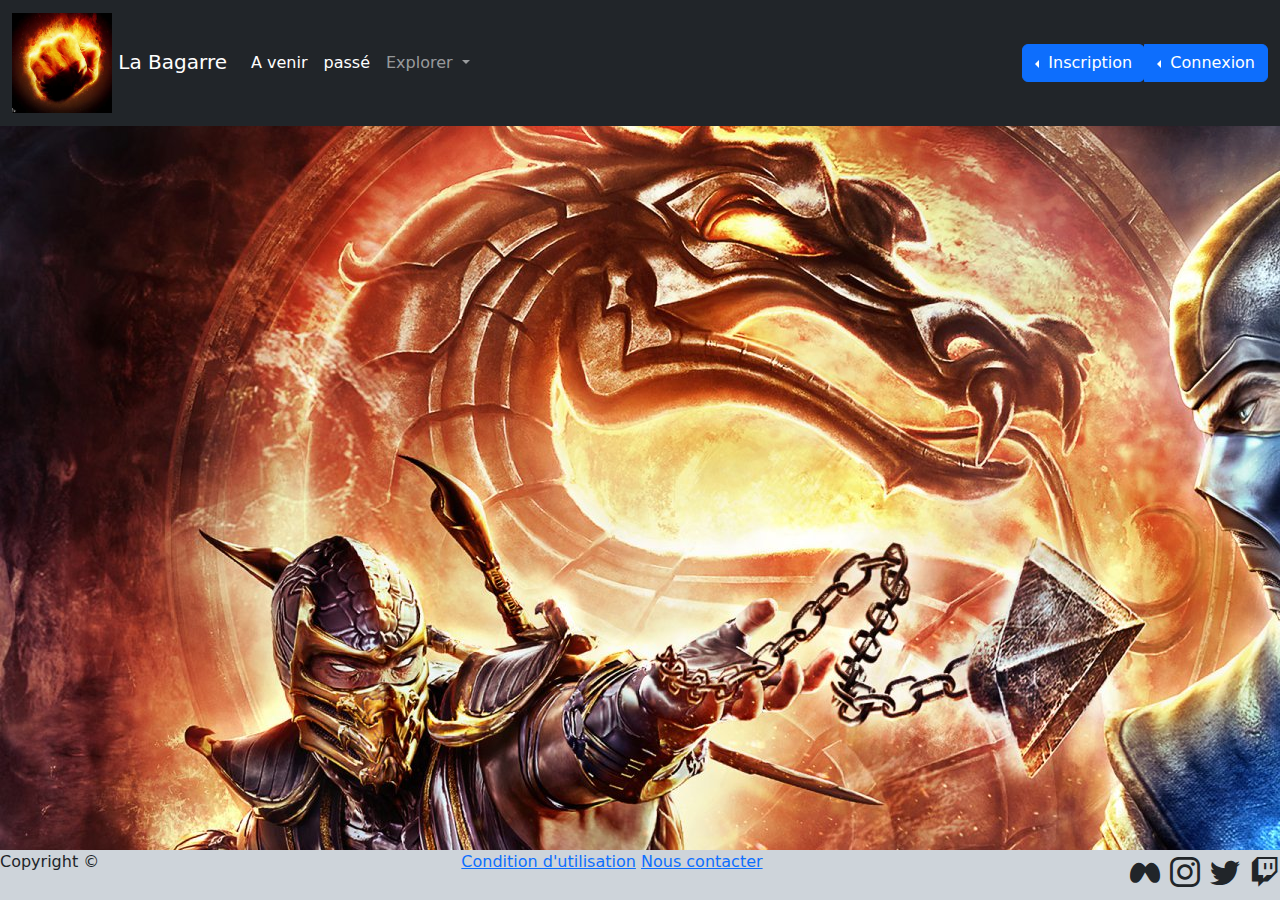
<file: index.html>
<!DOCTYPE html>
<html lang="en">
<head>
    <meta charset="UTF-8">
    <meta http-equiv="X-UA-Compatible" content="IE=edge">
    <meta name="viewport" content="width=device-width, initial-scale=1.0">
    <link href="https://cdn.jsdelivr.net/npm/bootstrap@5.3.0-alpha3/dist/css/bootstrap.min.css" rel="stylesheet" integrity="sha384-KK94CHFLLe+nY2dmCWGMq91rCGa5gtU4mk92HdvYe+M/SXH301p5ILy+dN9+nJOZ" crossorigin="anonymous">
    <link rel="stylesheet" href="https://cdn.jsdelivr.net/npm/bootstrap-icons@1.10.4/font/bootstrap-icons.css">
    <title>Accueil La Bagarre</title>
    <link rel="stylesheet" href="https://cdn.jsdelivr.net/npm/bootstrap@5.3.0-alpha3/dist/css/bootstrap.min.css">
    <link rel="stylesheet" href="css/styles.css">
</head>
<body>
    <div class="wrap">
    <!-- header avec icone du site, menu de navigation du site en dropdown, lien d'inscription, lien de connexion en dropdown -->
    <nav class="navbar navbar-expand-lg bg-dark" data-bs-theme="dark">
        <header class="container-fluid">
            <a class="navbar-brand" href="index.html">
                <img src="./images/Logo_site.jpg" alt="logo de la bagarre" width="100px">
                La Bagarre
            </a>
            <button class="navbar-toggler" type="button" data-bs-toggle="collapse" data-bs-target="#navbarSupportedContent" aria-controls="navbarSupportedContent" aria-expanded="false" aria-label="Toggle navigation">
                <span class="navbar-toggler-icon"></span>
            </button>
            <div class="collapse navbar-collapse" id="navbarSupportedContent">
            <ul class="navbar-nav me-auto mb-2 mb-lg-0">
                <li class="nav-item">
                    <a class="nav-link active" aria-current="page" href="./agenda.html">A venir</a>
                </li>
                <li class="nav-item">
                     <a class="nav-link active" href="./agenda.html#carouselagendapasse">passé</a>
                </li>
                <li class="nav-item dropdown">
                    <a class="nav-link dropdown-toggle" href="#" role="button" data-bs-toggle="dropdown" aria-expanded="false">
                    Explorer
                    </a>
                    <ul class="dropdown-menu">
                        <li><a class="dropdown-item" href="./agenda.html" target="_blank">Tournois à venir</a></li>
                        <li><a class="dropdown-item" href="./agenda.html#carouselagendapasse" target="_blank">Tournois passés</a></li>
                        <li><a class="dropdown-item" href="./profilUtilisateur.html" target="_blank">Profil</a></li>
                        <li><a class="dropdown-item" href="./inscription.html" target="_blank">Inscription</a></li>
                        <li><a class="dropdown-item" href="./generationArbre.html" target="_blank">Générer un arbre</a></li>
                        <li><a class="dropdown-item" href="./conditionEtNousContacter.html" target="_blank">Condition</a></li>
                        <li><a class="dropdown-item" href="./conditionEtNousContacter.html#nousContacter" target="_blank">Nous contacter</a></li>
                     </ul>
                </li>
            </ul>
            <!-- bouton inscription -->
            <div class="btn-group dropstart">
                <button type="button" class="btn btn-primary dropdown-toggle" data-bs-toggle="dropdown" aria-expanded="false" data-bs-auto-close="outside">
                    Inscription
                </button>
                <form class="dropdown-menu px-5 bg-primary-subtle" method="get"action="./inscription.html">
                    <div class="form-floating mb-2" style="width: 200px">
                        <input type="text" class="form-control" id="login">
                        <label for="login">Login :</label>
                    </div>
                    <div class="form-floating mb-2" style="width: 200px">
                        <input type="email" class="form-control" id="mail" >
                        <label for="login">e-mail :</label>
                    </div>
                    <div class="form-floating mb-2" style="width: 200px">
                        <input type="password" class="form-control" id="mdp">
                        <label for="mdp">Mot de passe :</label>
                    </div>
                    <div class="mb-3">
                        <div class="form-check">
                            <input type="radio" value="ChuckNorris" name="genre">
                            <label for="ChuckNorris">Homme</label> <br>
                            <input type="radio" value="ChuckNorris" name="genre">
                            <label for="ChuckNorris">femme</label>
                        </div>
                    </div>
                    <button type="submit" class="btn btn-primary">Inscription</button>
                    <input type="reset" class="btn btn-secondary" value="reset">
                </form>
                <!-- bouton connexion -->
                <button type="button" class="btn btn-primary dropdown-toggle" data-bs-toggle="dropdown" aria-expanded="false" data-bs-auto-close="outside">
                    Connexion
                </button>
                <form class="dropdown-menu px-5 bg-primary-subtle" method="get"action="./accueilconnecte.html">
                    <div class="form-floating mb-3" style="width: 200px">
                        <input type="text" class="form-control" id="floatingLogin" placeholder="Chuck Norris">
                        <label for="floatingLogin">Login</label>
                      </div>
                      <div class="form-floating">
                        <input type="password" class="form-control" id="floatingPassword" placeholder="Password">
                        <label for="floatingPassword">Password</label>
                      </div>
                    pas encore membre?<a href="#inscription">inscription</a>
                    <div class="mb-3">
                        <div class="form-check">
                            <input type="checkbox" class="form-check-input" id="dropdownCheck2">
                            <label class="form-check-label" for="dropdownCheck2">
                                Se souvenir de moi
                            </label>
                        </div>
                    </div>
                    <button type="submit" class="btn btn-primary">Connexion</button>
                </form>
            </div>
    </header>
    </nav>
    <div class="=main">

    </div>
    <!-- footer avec les liens sociaux, condition et nous contacter -->
    <footer class="d-flex justify-content-between bg-dark-subtle">
        <div>
            Copyright ©
        </div>
        <div>
            <a href="./conditionEtNousContacter.html">Condition d'utilisation</a>
            <a href="./conditionEtNousContacter.html#nousContacter">Nous contacter</a>
        </div>
        <div>
            <i class="bi bi-meta"></i>
            <i class="bi bi-instagram"></i>
            <i class="bi bi-twitter"></i>
            <i class="bi bi-twitch"></i>
        </div>
    </footer>
</div>
    <script src="https://cdn.jsdelivr.net/npm/bootstrap@5.3.0-alpha3/dist/js/bootstrap.bundle.min.js" integrity="sha384-ENjdO4Dr2bkBIFxQpeoTz1HIcje39Wm4jDKdf19U8gI4ddQ3GYNS7NTKfAdVQSZe" crossorigin="anonymous"></script>
</body>
</html>
</file>
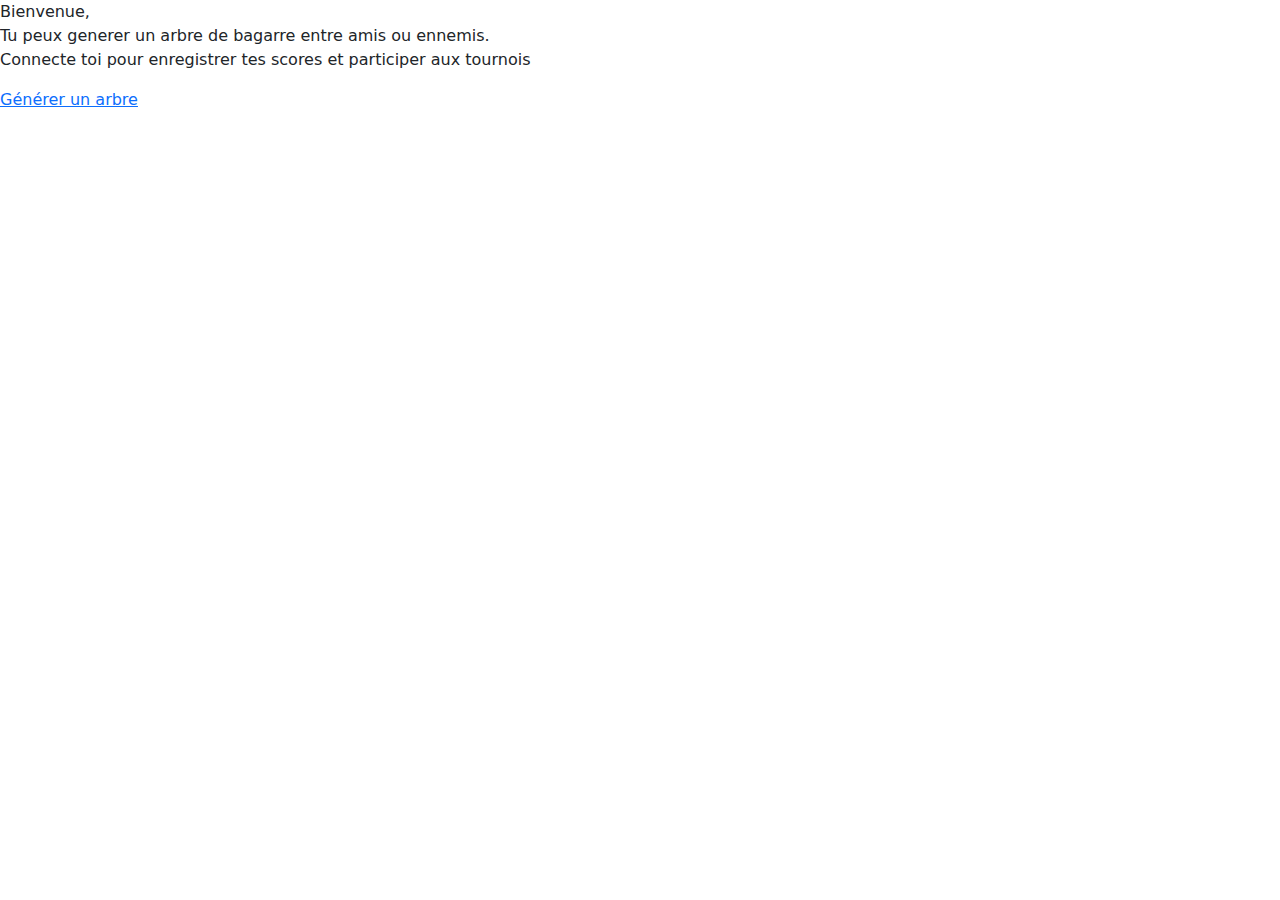
<file: accueil.html>
<!DOCTYPE html>
<html lang="en">
    <head>
        <meta charset="UTF-8">
        <meta http-equiv="X-UA-Compatible" content="IE=edge">
        <meta name="viewport" content="width=device-width, initial-scale=1.0">
        <title>Accueil</title>
        <link rel="stylesheet" href="https://cdn.jsdelivr.net/npm/bootstrap@5.3.0-alpha3/dist/css/bootstrap.min.css">
        <link rel="stylesheet" href="css/styles.css">
    </head>
    <body>
        <!--header-->

        <p class="text_intro">
            Bienvenue,<br>
            Tu peux generer un arbre de bagarre entre amis ou ennemis.<br>
            Connecte toi pour enregistrer tes scores et participer aux tournois
        </p>

        <a href="">Générer un arbre</a>

    </body>
</html>
</file>
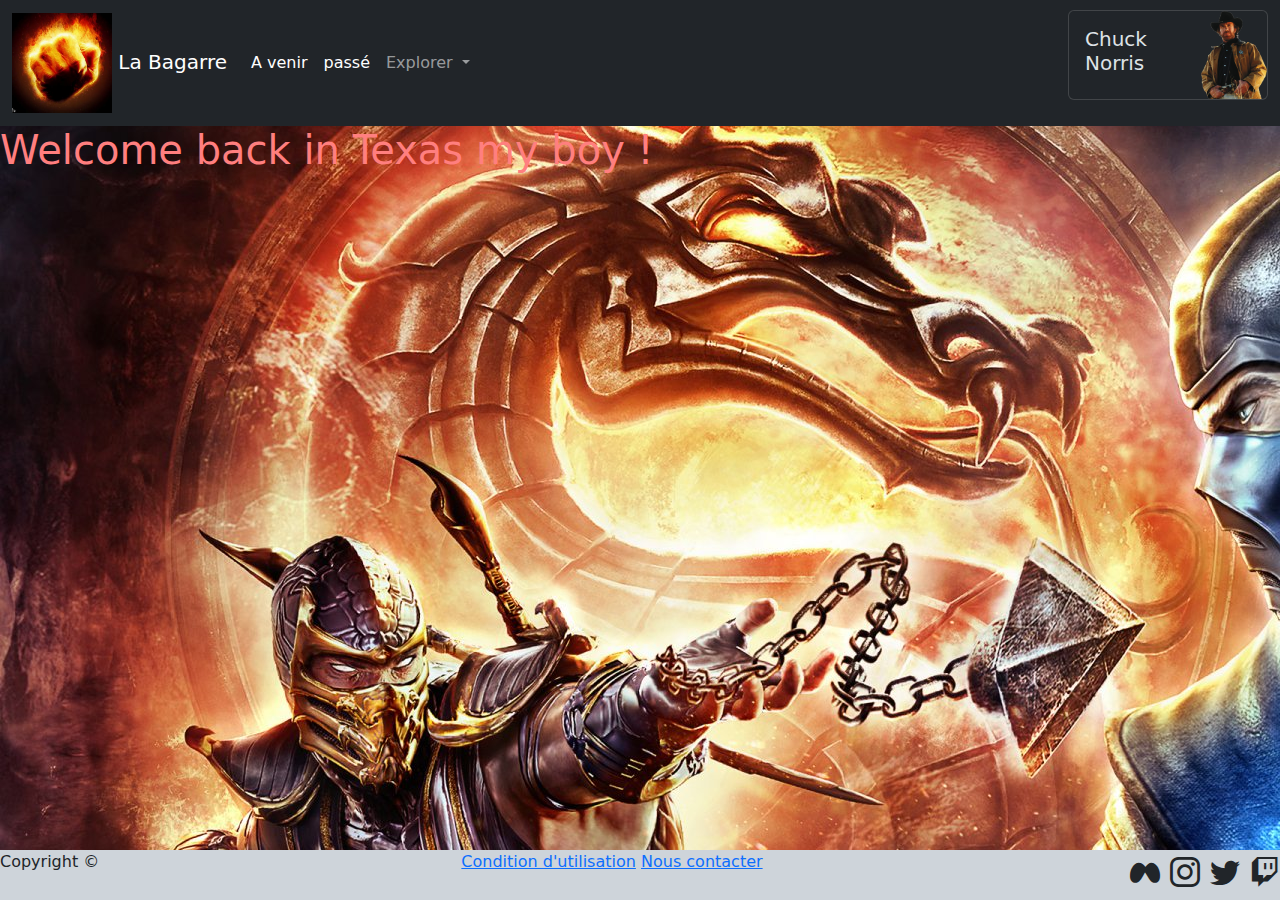
<file: inscription.html>
<!DOCTYPE html>
<html lang="en">
<head>
    <meta charset="UTF-8">
    <meta http-equiv="X-UA-Compatible" content="IE=edge">
    <meta name="viewport" content="width=device-width, initial-scale=1.0">
    <link href="https://cdn.jsdelivr.net/npm/bootstrap@5.3.0-alpha3/dist/css/bootstrap.min.css" rel="stylesheet" integrity="sha384-KK94CHFLLe+nY2dmCWGMq91rCGa5gtU4mk92HdvYe+M/SXH301p5ILy+dN9+nJOZ" crossorigin="anonymous">
    <link rel="stylesheet" href="https://cdn.jsdelivr.net/npm/bootstrap-icons@1.10.4/font/bootstrap-icons.css">
    <title>Accueil La Bagarre</title>
    <link rel="stylesheet" href="https://cdn.jsdelivr.net/npm/bootstrap@5.3.0-alpha3/dist/css/bootstrap.min.css">
    <link rel="stylesheet" href="css/styles.css">
</head>
<body>
    <div class="wrap">
    <!-- header avec icone du site, menu de navigation du site en dropdown, lien d'inscription, lien de connexion en dropdown -->
    <nav class="navbar navbar-expand-lg bg-dark" data-bs-theme="dark">
        <header class="container-fluid">
            <a class="navbar-brand" href="index.html">
                <img src="./images/Logo_site.jpg" alt="logo de la bagarre" width="100px">
                La Bagarre
            </a>
            <button class="navbar-toggler" type="button" data-bs-toggle="collapse" data-bs-target="#navbarSupportedContent" aria-controls="navbarSupportedContent" aria-expanded="false" aria-label="Toggle navigation">
                <span class="navbar-toggler-icon"></span>
            </button>
            <div class="collapse navbar-collapse" id="navbarSupportedContent">
            <ul class="navbar-nav me-auto mb-2 mb-lg-0">
                <li class="nav-item">
                    <a class="nav-link active" aria-current="page" href="./agenda.html">A venir</a>
                </li>
                <li class="nav-item">
                     <a class="nav-link active" href="/agenda.html#carouselagendapasse">passé</a>
                </li>
                <li class="nav-item dropdown">
                    <a class="nav-link dropdown-toggle" href="#" role="button" data-bs-toggle="dropdown" aria-expanded="false">
                    Explorer
                    </a>
                    <ul class="dropdown-menu">
                        <li><a class="dropdown-item" href="./agenda.html" target="_blank">Tournois à venir</a></li>
                        <li><a class="dropdown-item" href="./agenda.html#carouselagendapasse" target="_blank">Tournois passés</a></li>
                        <li><a class="dropdown-item" href="./profilUtilisateur.html" target="_blank">Profil</a></li>
                        <li><a class="dropdown-item" href="./inscription.html" target="_blank">Inscription</a></li>
                        <li><a class="dropdown-item" href="./generationArbre.html" target="_blank">Générer un arbre</a></li>
                        <li><a class="dropdown-item" href="./conditionEtNousContacter.html" target="_blank">Condition</a></li>
                        <li><a class="dropdown-item" href="./conditionEtNousContacter.html#nousContacter" target="_blank">Nous contacter</a></li>
                     </ul>
                </li>
            </ul>
            <div class="card mb-3" style="max-width: 200px;">
                <div class="row g-0">
                  <div class="col-md-8">
                    <div class="card-body">
                      <h5 class="card-title">Chuck Norris</h5>
                    </div>
                  </div>
                  <div class="col-md-4">
                    <img src="./images/chuck_norris_PNG18.png" class="img-fluid rounded-start" alt="...">
                  </div>
                </div>
            </div>
        </header>
      </nav>
    <div class="main">
        <h1>Welcome back in Texas my boy !</h1>
    </div>
    <!-- footer avec les liens sociaux, condition et nous contacter -->
    <footer class="d-flex justify-content-between bg-dark-subtle">
        <div>
            Copyright ©
        </div>
        <div>
            <a href="./conditionEtNousContacter.html">Condition d'utilisation</a>
            <a href="./conditionEtNousContacter.html#nousContacter">Nous contacter</a>
        </div>
        <div>
            <i class="bi bi-meta"></i>
            <i class="bi bi-instagram"></i>
            <i class="bi bi-twitter"></i>
            <i class="bi bi-twitch"></i>
        </div>
    </footer>
    <script src="https://cdn.jsdelivr.net/npm/bootstrap@5.3.0-alpha3/dist/js/bootstrap.bundle.min.js" integrity="sha384-ENjdO4Dr2bkBIFxQpeoTz1HIcje39Wm4jDKdf19U8gI4ddQ3GYNS7NTKfAdVQSZe" crossorigin="anonymous"></script>
    </div>
</body>
</html>
</file>
<file: css/styles.css>
*{
    margin: 0;
    padding: 0;
}
.bi{
    font-size: 30px;
    padding-left: 5px;
}
html{
    height:100%;
  }
body{
    height: 100%;
    position: relative;
    
}
.wrap{
    min-height:100%;
    position: relative;
    background-image: url(../images/mortal.jpg);
    background-repeat: no-repeat ;
    background-position-y: 100px;
  }
.main{
    position: relative;
    padding-bottom: 200px;
    color: rgb(255, 127, 127);
}
footer{
    height: 50px;
    width: 100%;
    position: absolute;
    bottom: 0;
}
</file>
